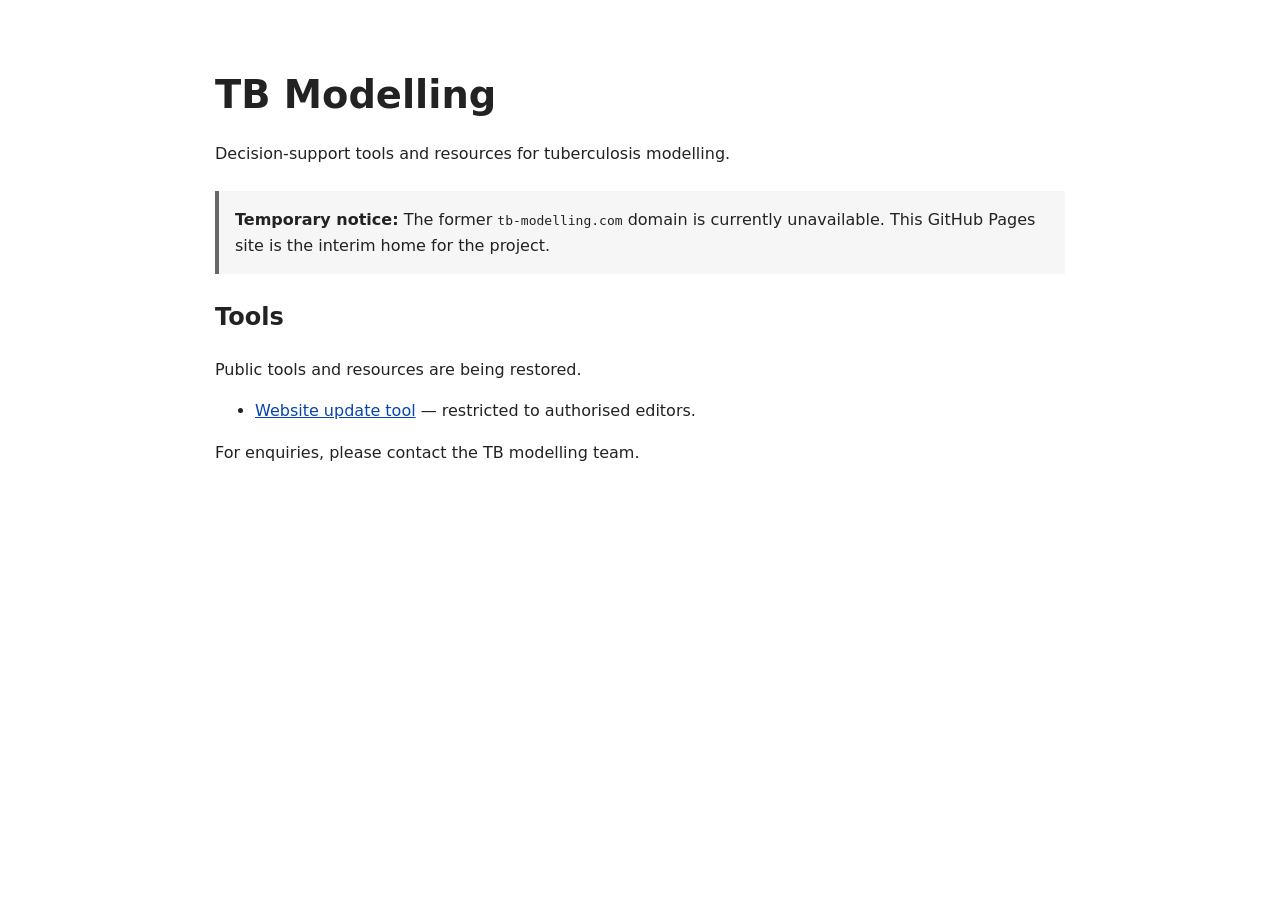
<file: index.html>
<!doctype html>
<html lang="en">
<head>
  <meta charset="utf-8">
  <meta name="viewport" content="width=device-width, initial-scale=1">
  <title>TB Modelling</title>
  <style>
    body {
      font-family: system-ui, -apple-system, BlinkMacSystemFont, "Segoe UI", sans-serif;
      max-width: 850px;
      margin: 4rem auto;
      padding: 0 1.5rem;
      line-height: 1.6;
      color: #222;
    }
    h1 {
      font-size: 2.4rem;
      margin-bottom: 0.4rem;
    }
    .notice {
      margin: 1.5rem 0;
      padding: 1rem;
      border-left: 4px solid #666;
      background: #f6f6f6;
    }
    a {
      color: #0645ad;
    }
  </style>
</head>
<body>
  <h1>TB Modelling</h1>

  <p>
    Decision-support tools and resources for tuberculosis modelling.
  </p>

  <div class="notice">
    <strong>Temporary notice:</strong>
    The former <code>tb-modelling.com</code> domain is currently unavailable.
    This GitHub Pages site is the interim home for the project.
  </div>

  <h2>Tools</h2>

  <p>
    Public tools and resources are being restored.
  </p>

  <ul>
    <li>
      <a href="/update-data/">Website update tool</a>
      — restricted to authorised editors.
    </li>
  </ul>

  <p>
    For enquiries, please contact the TB modelling team.
  </p>
</body>
</html>
</file>
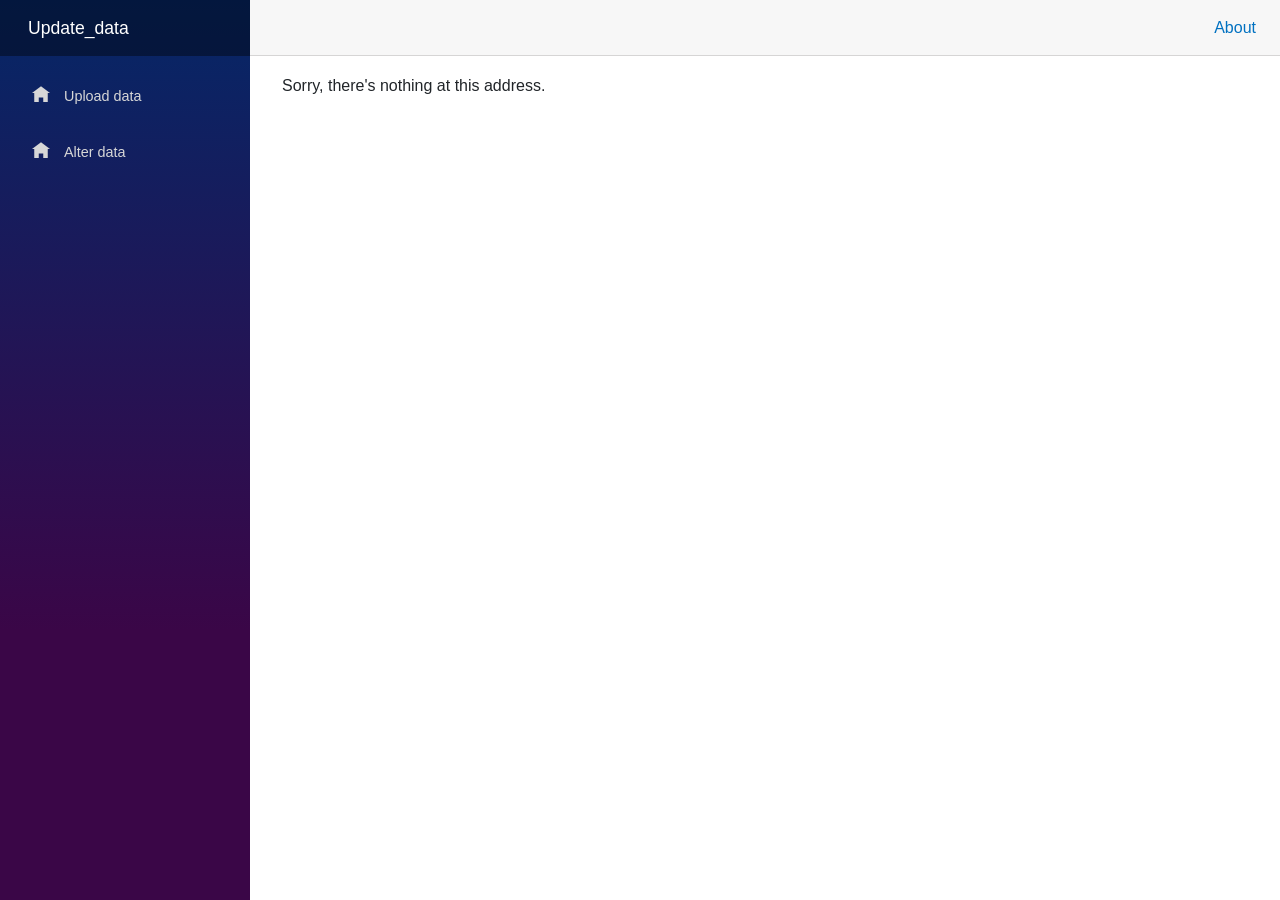
<file: update-data/index.html>
<!DOCTYPE html>
<html lang="en">

<head>
    <base href="/update-data/" />
    <meta charset="utf-8" />
    <meta name="viewport" content="width=device-width, initial-scale=1.0, maximum-scale=1.0, user-scalable=no" />
    <title>Update_data</title>
    <link href="css/bootstrap/bootstrap.min.css" rel="stylesheet" />
    <link href="css/app.css" rel="stylesheet" />
    <link href="Update_data.styles.css" rel="stylesheet" />
</head>

<body>
    <div id="app">Loading...</div>

    <div id="blazor-error-ui">
        An unhandled error has occurred.
        <a href="" class="reload">Reload</a>
        <a class="dismiss">🗙</a>
    </div>
    <script src="_framework/blazor.webassembly.js"></script>
</body>

</html>
</file>
<file: update-data/Update_data.styles.css>
/* /Shared/MainLayout.razor.rz.scp.css */
.page[b-f1zf4q0tsy] {
    position: relative;
    display: flex;
    flex-direction: column;
}

main[b-f1zf4q0tsy] {
    flex: 1;
}

.sidebar[b-f1zf4q0tsy] {
    background-image: linear-gradient(180deg, rgb(5, 39, 103) 0%, #3a0647 70%);
}

.top-row[b-f1zf4q0tsy] {
    background-color: #f7f7f7;
    border-bottom: 1px solid #d6d5d5;
    justify-content: flex-end;
    height: 3.5rem;
    display: flex;
    align-items: center;
}

    .top-row[b-f1zf4q0tsy]  a, .top-row[b-f1zf4q0tsy]  .btn-link {
        white-space: nowrap;
        margin-left: 1.5rem;
        text-decoration: none;
    }

    .top-row[b-f1zf4q0tsy]  a:hover, .top-row[b-f1zf4q0tsy]  .btn-link:hover {
        text-decoration: underline;
    }

    .top-row[b-f1zf4q0tsy]  a:first-child {
        overflow: hidden;
        text-overflow: ellipsis;
    }

@media (max-width: 640.98px) {
    .top-row:not(.auth)[b-f1zf4q0tsy] {
        display: none;
    }

    .top-row.auth[b-f1zf4q0tsy] {
        justify-content: space-between;
    }

    .top-row[b-f1zf4q0tsy]  a, .top-row[b-f1zf4q0tsy]  .btn-link {
        margin-left: 0;
    }
}

@media (min-width: 641px) {
    .page[b-f1zf4q0tsy] {
        flex-direction: row;
    }

    .sidebar[b-f1zf4q0tsy] {
        width: 250px;
        height: 100vh;
        position: sticky;
        top: 0;
    }

    .top-row[b-f1zf4q0tsy] {
        position: sticky;
        top: 0;
        z-index: 1;
    }

    .top-row.auth[b-f1zf4q0tsy]  a:first-child {
        flex: 1;
        text-align: right;
        width: 0;
    }

    .top-row[b-f1zf4q0tsy], article[b-f1zf4q0tsy] {
        padding-left: 2rem !important;
        padding-right: 1.5rem !important;
    }
}
/* /Shared/NavMenu.razor.rz.scp.css */
.navbar-toggler[b-jfhut9lpo5] {
    background-color: rgba(255, 255, 255, 0.1);
}

.top-row[b-jfhut9lpo5] {
    height: 3.5rem;
    background-color: rgba(0,0,0,0.4);
}

.navbar-brand[b-jfhut9lpo5] {
    font-size: 1.1rem;
}

.oi[b-jfhut9lpo5] {
    width: 2rem;
    font-size: 1.1rem;
    vertical-align: text-top;
    top: -2px;
}

.nav-item[b-jfhut9lpo5] {
    font-size: 0.9rem;
    padding-bottom: 0.5rem;
}

    .nav-item:first-of-type[b-jfhut9lpo5] {
        padding-top: 1rem;
    }

    .nav-item:last-of-type[b-jfhut9lpo5] {
        padding-bottom: 1rem;
    }

    .nav-item[b-jfhut9lpo5]  a {
        color: #d7d7d7;
        border-radius: 4px;
        height: 3rem;
        display: flex;
        align-items: center;
        line-height: 3rem;
    }

.nav-item[b-jfhut9lpo5]  a.active {
    background-color: rgba(255,255,255,0.25);
    color: white;
}

.nav-item[b-jfhut9lpo5]  a:hover {
    background-color: rgba(255,255,255,0.1);
    color: white;
}

@media (min-width: 641px) {
    .navbar-toggler[b-jfhut9lpo5] {
        display: none;
    }

    .collapse[b-jfhut9lpo5] {
        /* Never collapse the sidebar for wide screens */
        display: block;
    }
}
</file>
<file: update-data/css/app.css>
﻿@import url('open-iconic/font/css/open-iconic-bootstrap.min.css');


.form-group {
    margin-bottom: 20px;
    display: flex;
    flex-direction: column;
}

.form-label {
    font-size: 1.1rem;
    font-weight: bold;
    color: #333;
    margin-bottom: 5px;
}

.form-control {
    border: 1px solid #ced4da;
    border-radius: 4px;
    padding: 8px 12px;
    font-size: 1rem;
    transition: box-shadow 0.3s ease;
    box-shadow: 0 1px 3px rgba(0, 0, 0, 0.1);
}

    .form-control:focus {
        border-color: #007bff;
        box-shadow: 0 0 5px rgba(0, 123, 255, 0.25);
        outline: none;
    }

.select-trimmed {
    width: 100%; /* Adjust the width as needed */
    white-space: nowrap; /* Prevents text from wrapping */
    overflow: hidden; /* Hides overflow */
    text-overflow: ellipsis; /* Adds ellipsis (...) for long text */
}

html, body {
    font-family: 'Helvetica Neue', Helvetica, Arial, sans-serif;
}

h1:focus {
    outline: none;
}

a, .btn-link {
    color: #0071c1;
}

.btn-primary {
    color: #fff;
    background-color: #1b6ec2;
    border-color: #1861ac;
}

.content {
    padding-top: 1.1rem;
}

.valid.modified:not([type=checkbox]) {
    outline: 1px solid #26b050;
}

.invalid {
    outline: 1px solid red;
}

.validation-message {
    color: red;
}

#blazor-error-ui {
    background: lightyellow;
    bottom: 0;
    box-shadow: 0 -1px 2px rgba(0, 0, 0, 0.2);
    display: none;
    left: 0;
    padding: 0.6rem 1.25rem 0.7rem 1.25rem;
    position: fixed;
    width: 100%;
    z-index: 1000;
}

    #blazor-error-ui .dismiss {
        cursor: pointer;
        position: absolute;
        right: 0.75rem;
        top: 0.5rem;
    }

.blazor-error-boundary {
    background: url([data-uri]) no-repeat 1rem/1.8rem, #b32121;
    padding: 1rem 1rem 1rem 3.7rem;
    color: white;
}

    .blazor-error-boundary::after {
        content: "An error has occurred."
    }
</file>
